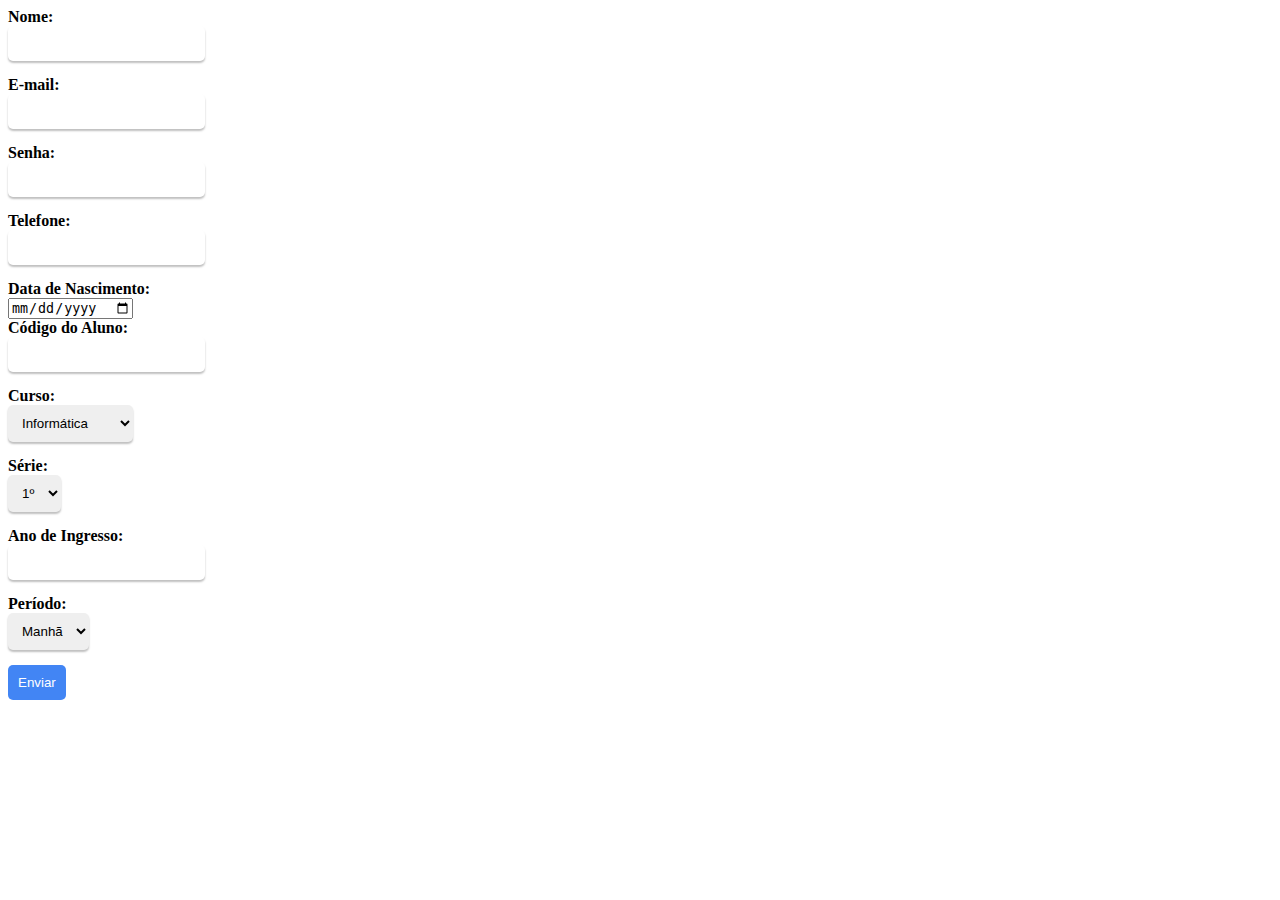
<file: teste/form.html>
<!DOCTYPE html>
<html lang="en">
<head>
    <meta charset="UTF-8">
    <meta http-equiv="X-UA-Compatible" content="IE=edge">
    <meta name="viewport" content="width=device-width, initial-scale=1.0">
    <title>Document</title>

    <link rel="stylesheet" href="style.css">
</head>
<body>
    <form>
        <label for="nome">Nome:</label>
        <input type="text" id="nome" name="nome" required>
        
        <label for="email">E-mail:</label>
        <input type="email" id="email" name="email" required>
        
        <label for="senha">Senha:</label>
        <input type="password" id="senha" name="senha" required>
        
        <label for="telefone">Telefone:</label>
        <input type="tel" id="telefone" name="telefone" required>
        
        <label for="data_nascimento">Data de Nascimento:</label>
        <input type="date" id="data_nascimento" name="data_nascimento" required>
        
        <label for="codigo_aluno">Código do Aluno:</label>
        <input type="text" id="codigo_aluno" name="codigo_aluno" required>
        
        <label for="curso">Curso:</label>
        <select id="curso" name="curso">
          <option value="informatica">Informática</option>
          <option value="administracao">Administração</option>
          <option value="logistica">Logística</option>
        </select>
        
        <label for="serie">Série:</label>
        <select id="serie" name="serie">
          <option value="1">1º</option>
          <option value="2">2º</option>
          <option value="3">3º</option>
        </select>
        
        <label for="ano_ingresso">Ano de Ingresso:</label>
        <input type="text" id="ano_ingresso" name="ano_ingresso" required>
        
        <label for="periodo">Período:</label>
        <select id="periodo" name="periodo">
          <option value="manha">Manhã</option>
          <option value="tarde">Tarde</option>
          <option value="noite">Noite</option>
        </select>
        
        <input type="submit" value="Enviar">
      </form>
      
</body>
</html>
</file>
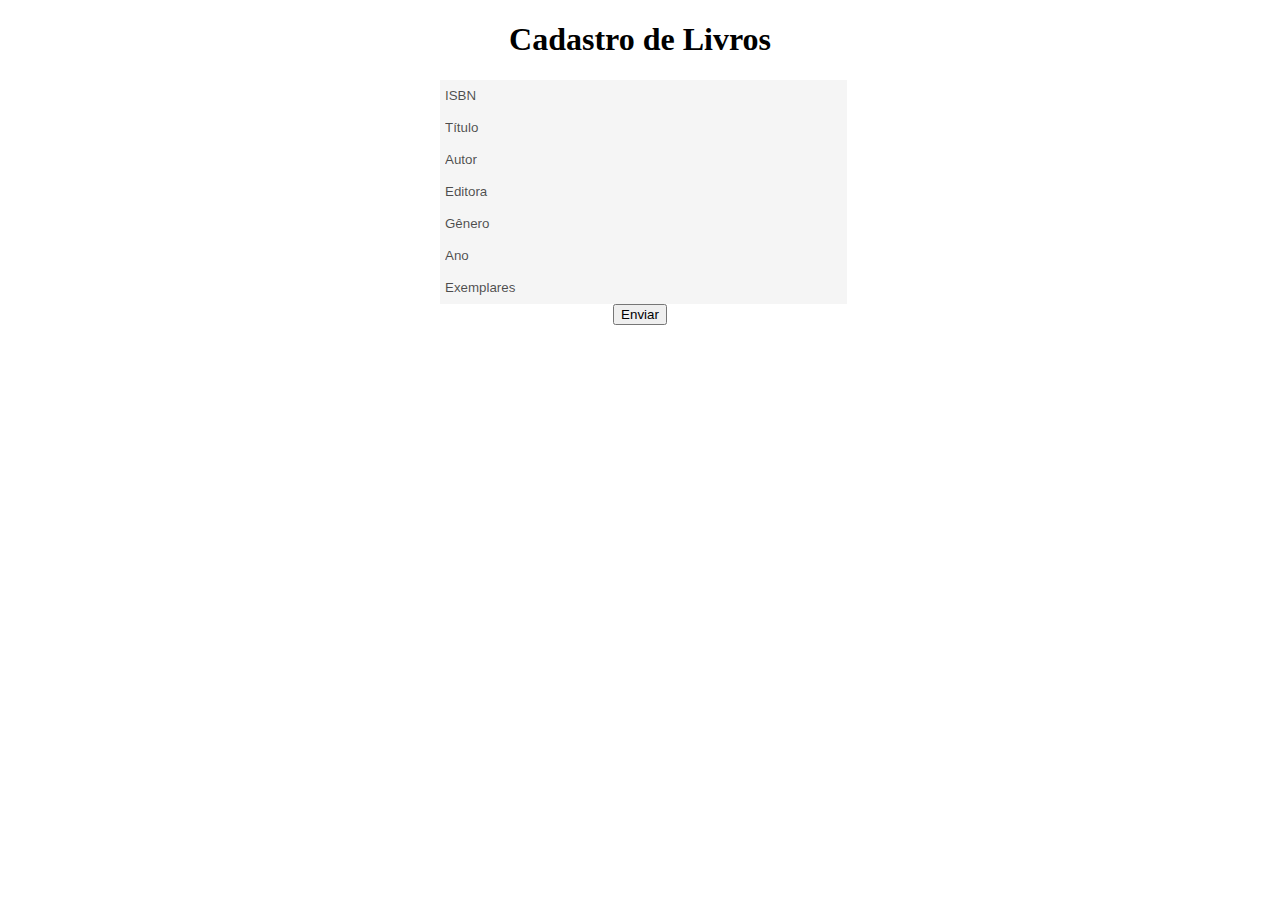
<file: site/views/insert_livros.html>
<!DOCTYPE html>
<html lang="en">
<head>
    <meta charset="UTF-8">
    <meta http-equiv="X-UA-Compatible" content="IE=edge">
    <meta name="viewport" content="width=device-width, initial-scale=1.0">
    <title>Inserir Livros</title>
    <link rel="stylesheet" href="../estilos/">
</head>
<body>

    <!DOCTYPE html>
    <html lang="pt-br">
    <head>
        <meta charset="UTF-8">
        <meta name="viewport" content="width=device-width, initial-scale=1.0">
        <title>Formulário</title>
        <link rel="stylesheet" href="../estilos/form.css">
    </head>
    <body>
        <div class="container">
            <form action="" method="post">
                <h1>Cadastro de Livros</h1>
                <div class="form-group">
                    <input type="text" name="isbn" placeholder="ISBN">
                </div>
                <div class="form-group">
                    <input type="text" name="titulo" placeholder="Título">
                </div>
                <div class="form-group">
                    <input type="text" name="autor" placeholder="Autor">
                </div>
                <div class="form-group">
                    <input type="text" name="editora" placeholder="Editora">
                </div>
                <div class="form-group">
                    <input type="text" name="genero" placeholder="Gênero">
                </div>
                <div class="form-group">
                    <input type="text" name="ano" placeholder="Ano">
                </div>
                <div class="form-group">
                    <input type="text" name="exemplares" placeholder="Exemplares">
                </div>
                <div class="form-group">
                    <button type="submit">Enviar</button>
                </div>
    </body>
    </html>
</file>
<file: teste/style.css>
form {

}

label {
  font-weight: bold;
  margin-bottom: 5px;
}

input, select {
  display: block;
}

input[type="text"],
input[type="email"],
input[type="password"],
input[type="tel"],
select {
  padding: 10px;
  margin-bottom: 15px;
  border: none;
  border-radius: 5px;
  box-shadow: 0px 2px 2px rgba(0, 0, 0, 0.25);
}

input[type="text"]:focus,
input[type="email"]:focus,
input[type="password"]:focus,
input[type="tel"]:focus,
select:focus {
  outline: none;
  box-shadow: 0px 2px 2px rgba(0, 0, 0, 0.5);
}

input[type="submit"] {
  background-color: #4285f4;
  color: white;
  padding: 10px;
  border: none;
  border-radius: 5px;
  cursor: pointer;
  transition: background-color 0.3s ease;
}

input[type="submit"]:hover {
  background-color: #3367
}
</file>
<file: site/estilos/form.css>
form {
  text-align: center;
  max-width: 400px;
  margin: 0 auto;
}

label, input, select {
  display: block;
}

input, select {
  background-color: rgba(221, 221, 221, 0.301);
  border: none;
  width: 100%;
  height: 30px

}

label {
  margin-top: 20px;
  text-align: left;
}

input {
  padding-left: 5px;
  transition: ease-in 0.2s;
}
  input::placeholder {
    color: rgba(0, 0, 0, 0.7);
  }
  input:focus {
    outline: none;
  }

.btnform {
  border: none;
  border-radius: 100px;
  background-color: rgb(0, 0, 0);
  color: rgb(255, 255, 255);
  margin-top: 10px;
  height: 30px;
  width: 100%;
  transition: ease-in 0.2s;
}

.btnform:hover {
  transform: scale(1.02);
}

.btnform:active {
  transform: scale(0.98);
}

.formu {
  display: flex;
  flex-direction: column;
  gap: 8px;
  
}

input:hover {
  transform: scale(1.01);
}
</file>
